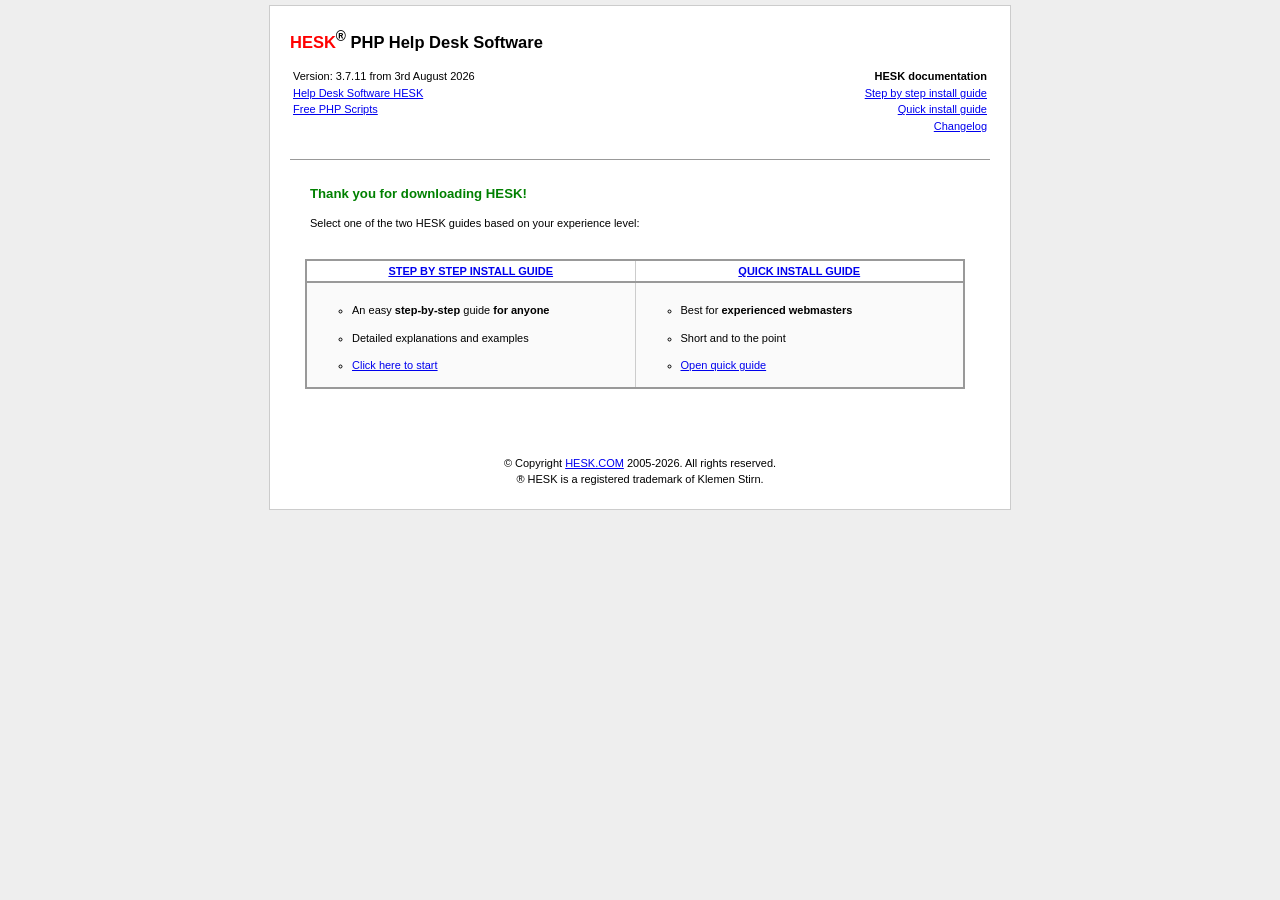
<file: docs/index.html>
<!DOCTYPE html PUBLIC "-//W3C//DTD XHTML; 1.0 Transitional//EN" "http://www.w3.org/TR/xhtml1/DTD/xhtml1-transitional.dtd">
<html xmlns="http://www.w3.org/1999/xhtml" lang="en">
<head>
<title>HESK - Documentation</title>
<meta http-equiv="Content-Type" content="text/html; charset=utf-8" />
<link rel="stylesheet" href="docs_style.css" />
</head>

<body>
<div id="wrapper">
<div id="main">
<h1><span class="dest">HESK</span><sup>&reg;</sup> PHP Help Desk Software</h1>

<table width="100%">
<tr>
<td width="50%" style="text-align:left;vertical-align:top">
 <ul class="nobullets">
 <li>Version: 3.7.11 from 3rd August 2026</li>
 <li><a href="https://www.hesk.com">Help Desk Software HESK</a></li>
 <li><a href="https://www.phpjunkyard.com">Free PHP Scripts</a></li>
 </ul>
</td>
<td width="50%" style="text-align:right;vertical-align:top">
 <ul class="nobullets">
 <li><b>HESK documentation</b></li>
 <li><a href="step-by-step-guide.html">Step by step install guide</a></li>
 <li><a href="quick-guide.html">Quick install guide</a></li>
 <li><a href="changelog.html">Changelog</a></li>
 </ul>
</td>
</tr>
</table>

<h2 class="title" style="padding-left:20px;">Thank you for downloading HESK!</h2>

<span style="padding-left:20px;">Select one of the two HESK guides based on your experience level:<br />&nbsp;</span>

<ol>
<table id="installation" width="100%">
<thead>
<tr>
<th width="50%"><a href="step-by-step-guide.html">STEP BY STEP INSTALL GUIDE</a></th>
<th width="50%"><a href="quick-guide.html">QUICK INSTALL GUIDE</a></th>
</tr>
</thead>
<tbody>
<tr class="odd">
<td>
<br />
 <ul>
 <li>An easy <b>step-by-step</b> guide <b>for anyone</b></li>
 <li>Detailed explanations and examples</li>
 <li><a href="step-by-step-guide.html">Click here to start</a></li>
 </ul>
</td>
<td>
<br />
 <ul>
 <li>Best for <b>experienced webmasters</b></li>
 <li>Short and to the point</li>
 <li><a href="quick-guide.html">Open quick guide</a></li>
 </ul>
</td>
</tr>
</tbody>
</table>
</ol>

<p>&nbsp;</p>

<p>&nbsp;</p>

<p style="text-align:center">&copy; Copyright <a href="https://www.hesk.com">HESK.COM</a> 2005-2026. All rights reserved.<br />
&reg; HESK is a registered trademark of Klemen Stirn.</p>

</div>
</div>
</body>
</html>
</file>
<file: docs/docs_style.css>
/* Style sheet and XHTML code
Author: Mauricio Samy Silva http://www.maujor.com/ A Web Standard evangelist site
City: Rio de Janeiro - Brazil
Contact: maujorcss[at]maujor[dot]com
Date: 2006-05-11
*/
body 
{
	margin:5px 0;
	padding:0;
	background:#eee;
	color: black;
	font : 68.8%/1.5 Verdana, Geneva, Arial, Helvetica, sans-serif;
	text-align:center;
}

#wrapper 
{
	width:700px;
	background:#fff;
	margin:0 auto;
	text-align:left;
	border:1px solid #ccc;
	padding:10px 20px;
}

h1 {font-size:1.5em;}

h2 
{
	font-size:1.2em;
	border-top:1px solid #999;
	padding-top:1.8em;
}

h2.title 
{
	font-size:1.2em;
	border-top:1px solid #999;
	padding-top:1.8em;
	color: green;
}

h3 {font-size:1.0em;}
span.dest {color:#f00;}
span.tip {color:#008000; font-weight:bold;}

p 
{
	color : black;
	font-family : Verdana, Geneva, Arial, Helvetica, sans-serif;
	font-size: 1.0em;
}

address 
{
	font-weight:bold;
	font-style:normal;
}

ul.nobullets 
{
	margin:0 0 1.0em;
	padding:0;
	list-style:none;
}

ol li {margin-bottom:1.0em;}

samp, code 
{
	font-size:1.3em;
	font-weight:bold;
}

a:hover 
{
	color : red;
	background:#ccc;
	text-decoration : none;
}

table#installation 
{
	border-collapse:collapse;
	margin: 5px 15px 10px -25px;
	border: 2px solid #999;
}

table#installation thead 
{
	text-align:center;
	text-transform:uppercase;
}

table#installation tr td, table#installation tr th 
{
	padding: 2px 5px;
	border: 1px solid #ccc;
}

table#installation tr th 
{
	border-bottom-width:2px;
	border-bottom-color:#999;
}

table#installation tr td var 
{
	font-weight:bold;
	font-style:normal;
}

table#installation tr.odd 
{
	background: #fafafa;
}

div.error 
{
	border: 1px solid #cd0a0a; 
	background: #fef1ec; 
	color: #cd0a0a;
	padding-left:10px;
	padding-right:5px;
}

div.success 
{
	border: 1px solid #18760f; 
	background: #e9ffdb; 
	color: #363636;
	padding-left:10px;
	padding-right:5px;
}

div.notice 
{
	border: 1px solid #fcefa1; 
	background: #fff9de; 
	color: #363636;
	padding-left:10px;
	padding-right:5px;
}
</file>
